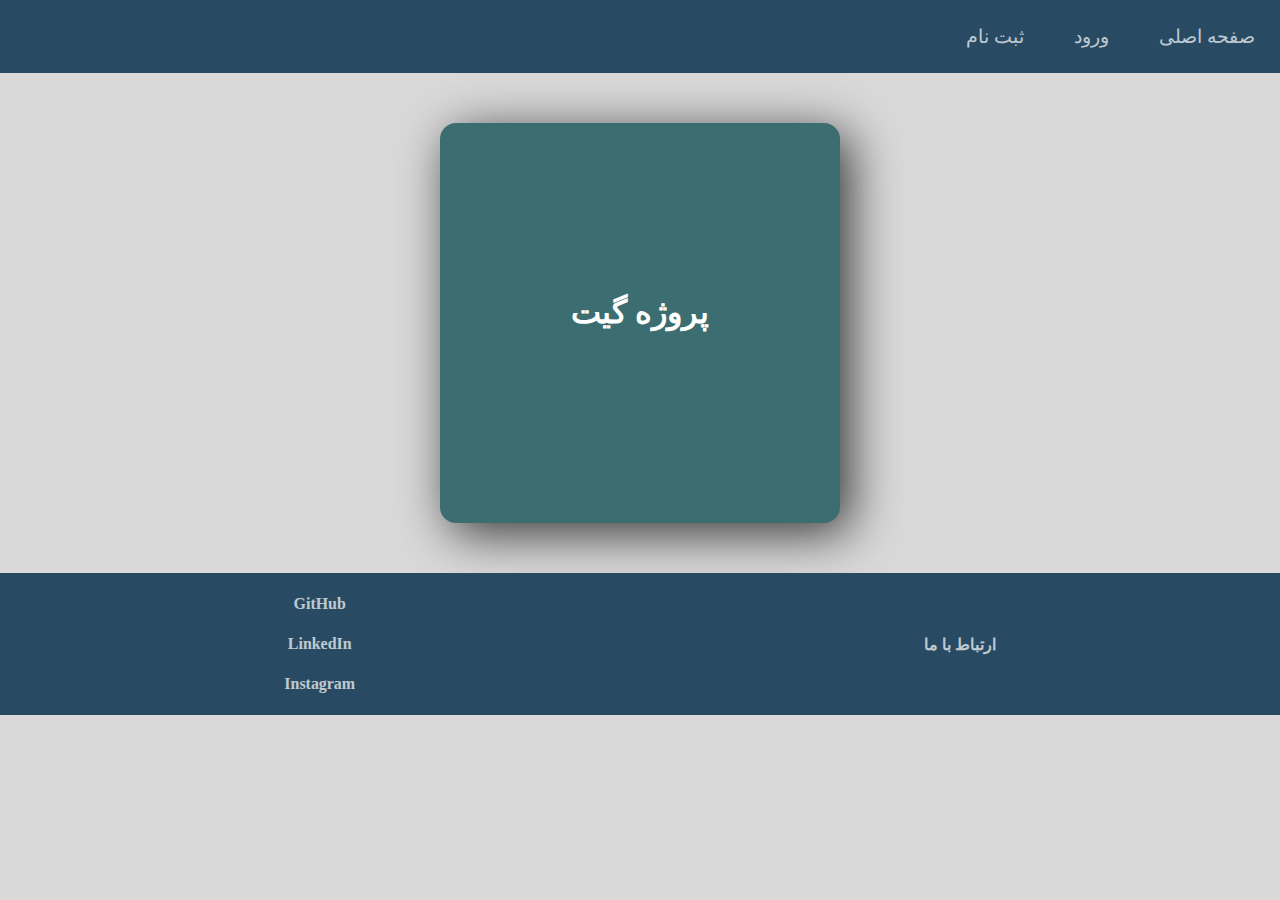
<file: index.html>
<!DOCTYPE html>
<html lang="fa">
<head>
    <meta charset="UTF-8">
    <meta http-equiv="X-UA-Compatible" content="IE=edge">
    <meta name="viewport" content="width=device-width, initial-scale=1.0">
    <link rel="stylesheet" href="./style/style.css">
    <title>Main Page</title>
</head>
<body>
    <header>
        <nav>
            <ul>
                <a href="#">
                    <li>صفحه اصلی</li>
                </a>
                <a href="./login.html">
                    <li>ورود</li>
                </a>
                <a href="./sign up.html">
                    <li>ثبت نام</li>
                </a>
            </ul>
        </nav>
    </header>
    <main>
        <article>
            <h1>پروژه گیت</h1>
        </article>
    </main>
    <footer>
        <div>
            <a href="#"><h5>ارتباط با ما</h5></a>
        </div>
        <div>
            <a href="#"><h5>GitHub</h5></a>
            <a href="#"><h5>LinkedIn</h5></a>
            <a href="#"><h5>Instagram</h5></a>
        </div>
    </footer>
</body>
</html>
</file>
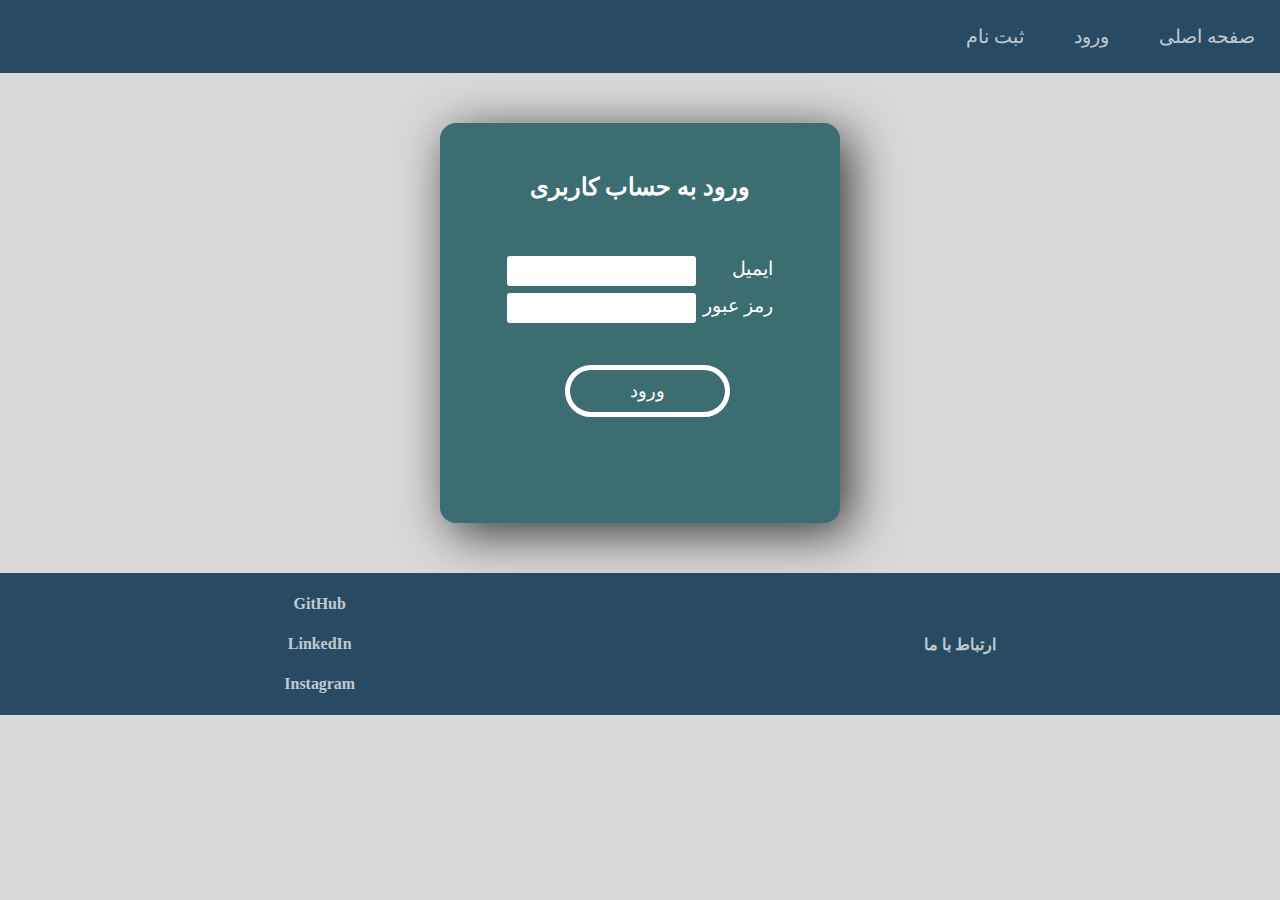
<file: login.html>
<!DOCTYPE html>
<html lang="fa">
<head>
    <meta charset="UTF-8">
    <meta http-equiv="X-UA-Compatible" content="IE=edge">
    <meta name="viewport" content="width=device-width, initial-scale=1.0">
    <link rel="stylesheet" href="./style/style.css">
    <title>Login Page</title>
</head>
<body>
    <header>
        <nav>
            <ul>
                <a href="./index.html">
                    <li>صفحه اصلی</li>
                </a>
                <a href="#">
                    <li>ورود</li>
                </a>
                <a href="./sign up.html">
                    <li>ثبت نام</li>
                </a>
            </ul>
        </nav>
    </header>
    <main>
        <article>
            <form method="post">
                <h2>ورود به حساب کاربری</h2>
                    <br>
                    <table>
                        <tr>
                            <td><label for="email">ایمیل </label></td>
                            <td><input type="email" id="email" required></td>
                        </tr>
                        <tr>
                            <td><label for="password">رمز عبور</label></td>
                            <td><input type="password" id="password" required></td>
                        </tr>
                    </table>
                    <button type="submit" name="send">ورود</button>
            </form>
        </article>
    </main>
    <footer>
        <div>
            <a href="#"><h5>ارتباط با ما</h5></a>
        </div>
        <div>
            <a href="#"><h5>GitHub</h5></a>
            <a href="#"><h5>LinkedIn</h5></a>
            <a href="#"><h5>Instagram</h5></a>
        </div>
    </footer>
</body>
</html>
</file>
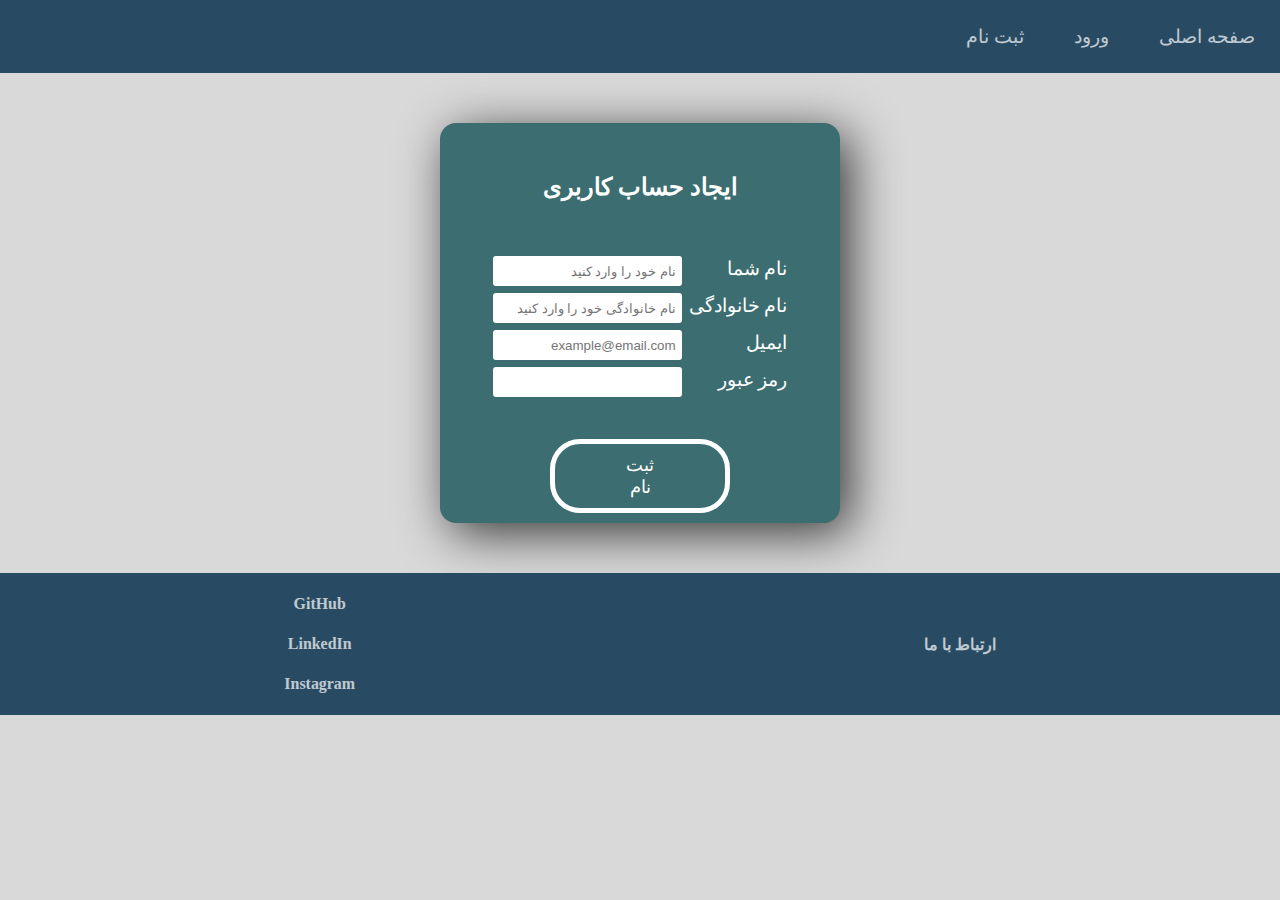
<file: sign up.html>
<!DOCTYPE html>
<html lang="fa">
<head>
    <meta charset="UTF-8">
    <meta http-equiv="X-UA-Compatible" content="IE=edge">
    <meta name="viewport" content="width=device-width, initial-scale=1.0">
    <link rel="stylesheet" href="./style/style.css">
    <title>Sign up Page</title>
</head>
<body>
    <header>
        <nav>
            <ul>
                <a href="./index.html">
                    <li>صفحه اصلی</li>
                </a>
                <a href="./login.html">
                    <li>ورود</li>
                </a>
                <a href="#">
                    <li>ثبت نام</li>
                </a>
            </ul>
        </nav>
    </header>
    <main>
        <article>
            <form method="post">
                <h2>ایجاد حساب کاربری</h2>
                    <br>
                    <table>
                        <tr>
                            <td><label for="fname">نام شما </label></td>
                            <td><input type="text" id="fname" placeholder="نام خود را وارد کنید" required></td>
                        </tr>
                        <tr>
                            <td><label for="lname">نام خانوادگی </label></td> 
                            <td><input type="text" id="lname" placeholder="نام خانوادگی خود را وارد کنید" required></td>
                        </tr>
                        <tr>
                            <td><label for="email">ایمیل </label></td>
                            <td><input type="email" id="email" placeholder="example@email.com" required></td>
                        </tr>
                        <tr>
                            <td><label for="password">رمز عبور</label></td>
                            <td><input type="password" id="password" required></td>
                        </tr>
                    </table>
                    <button type="submit" name="send">ثبت نام</button>
            </form>
        </article>
    </main>
    <footer>
        <div>
            <a href="#"><h5>ارتباط با ما</h5></a>
        </div>
        <div>
            <a href="#"><h5>GitHub</h5></a>
            <a href="#"><h5>LinkedIn</h5></a>
            <a href="#"><h5>Instagram</h5></a>
        </div>
    </footer>
</body>
</html>
</file>
<file: style/style.css>
* {
    box-sizing: border-box;
    margin: 0;
    padding: 0;
}

body {
    direction: rtl;
    background: #d9d9d9;
}

header  {
    background-color: #284b63;
}

footer {
    background-color: #284b63;
    display: flex;
    justify-content: space-around;
    align-items: center;
}

nav ul {
    display: flex;
    list-style-type: none;
}

a {
    text-decoration: none;
    color: #fff;
    opacity: 0.7;
    margin: 25px;
    font-size: larger;
}

nav a:hover {
    opacity: 1;
}

footer a{
    text-align: center;
}

main article {
    background: #3c6e71;
    margin: 50px auto;
    height: 400px;
    width: 400px;
    border-radius: 1rem;
    box-shadow: 10px 10px 50px 0px #353535;
}

main article h1 {
    color: #fff;
    text-align: center;
    padding-top: 170px;
}

main article h2 {
    color: #fff;
    text-align: center;
    padding-top: 50px;
}

main article label {
    color: #fff;
    font-size: larger;
}

main article table {
    margin: 30px auto;
}

main button {
    margin: 10px 110px;
    padding: 10px 60px;
    font-size: large;
    border: 5px solid #fff;
    background: #3c6e71;
    color: #fff;
    border-radius: 30px;
    cursor: pointer;
}

main td input{
    height: 30px;
    border: none;
    padding: 6px;
    margin-top: 5px;
    margin-right: 5px;
    border-radius: 3px;
}
</file>
